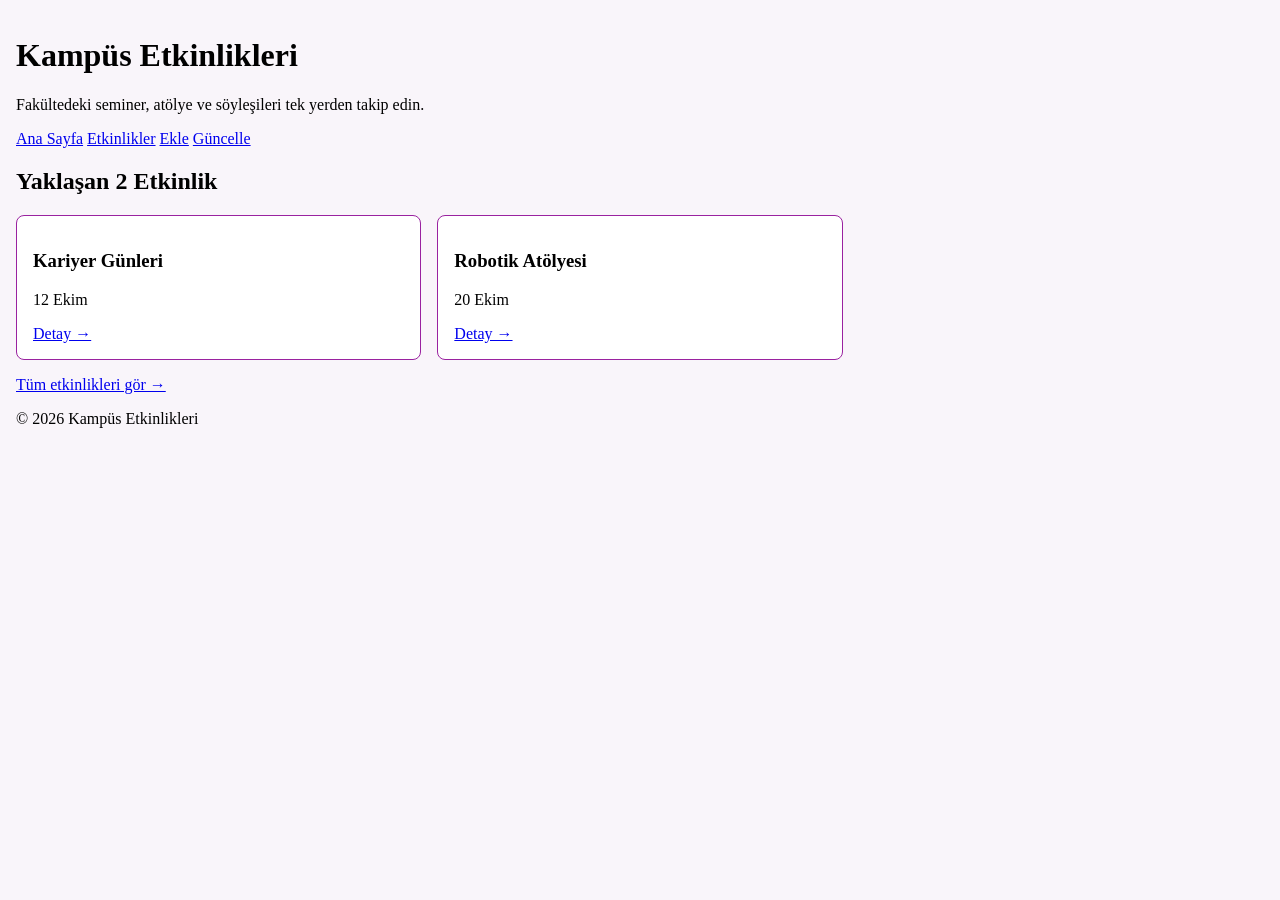
<file: index.html>
<!DOCTYPE html>
<html lang="tr">
<head>
    <meta charset="UTF-8">
    <title>Kampüs Etkinlikleri - Ana Sayfa</title>
    <link rel="stylesheet" href="css/2416501017.css">
</head>
<body>
    <header>
        <h1>Kampüs Etkinlikleri</h1>
        <p>Fakültedeki seminer, atölye ve söyleşileri tek yerden takip edin.</p>
        <nav>
            <a href="index.html">Ana Sayfa</a>
            <a href="etkinlikler.html">Etkinlikler</a>
            <a href="etkinlik-ekle.html">Ekle</a>
            <a href="etkinlik-guncelle.html">Güncelle</a>
        </nav>
    </header>

    <main>
        <h2>Yaklaşan 2 Etkinlik</h2>

        <section>
            <article>
                <h3>Kariyer Günleri</h3>
                <p><time datetime="2026-10-12">12 Ekim</time></p>
                <a href="etkinlik-detay.html">Detay →</a>
            </article>

            <article>
                <h3>Robotik Atölyesi</h3>
                <p><time datetime="2026-10-20">20 Ekim</time></p>
                <a href="etkinlik-detay.html">Detay →</a>
            </article>
        </section>

        <p>
            <a href="etkinlikler.html">Tüm etkinlikleri gör →</a>
        </p>
    </main>

    <footer>
        <p>&copy; 2026 Kampüs Etkinlikleri</p>
    </footer>
</body>
</html>
</file>
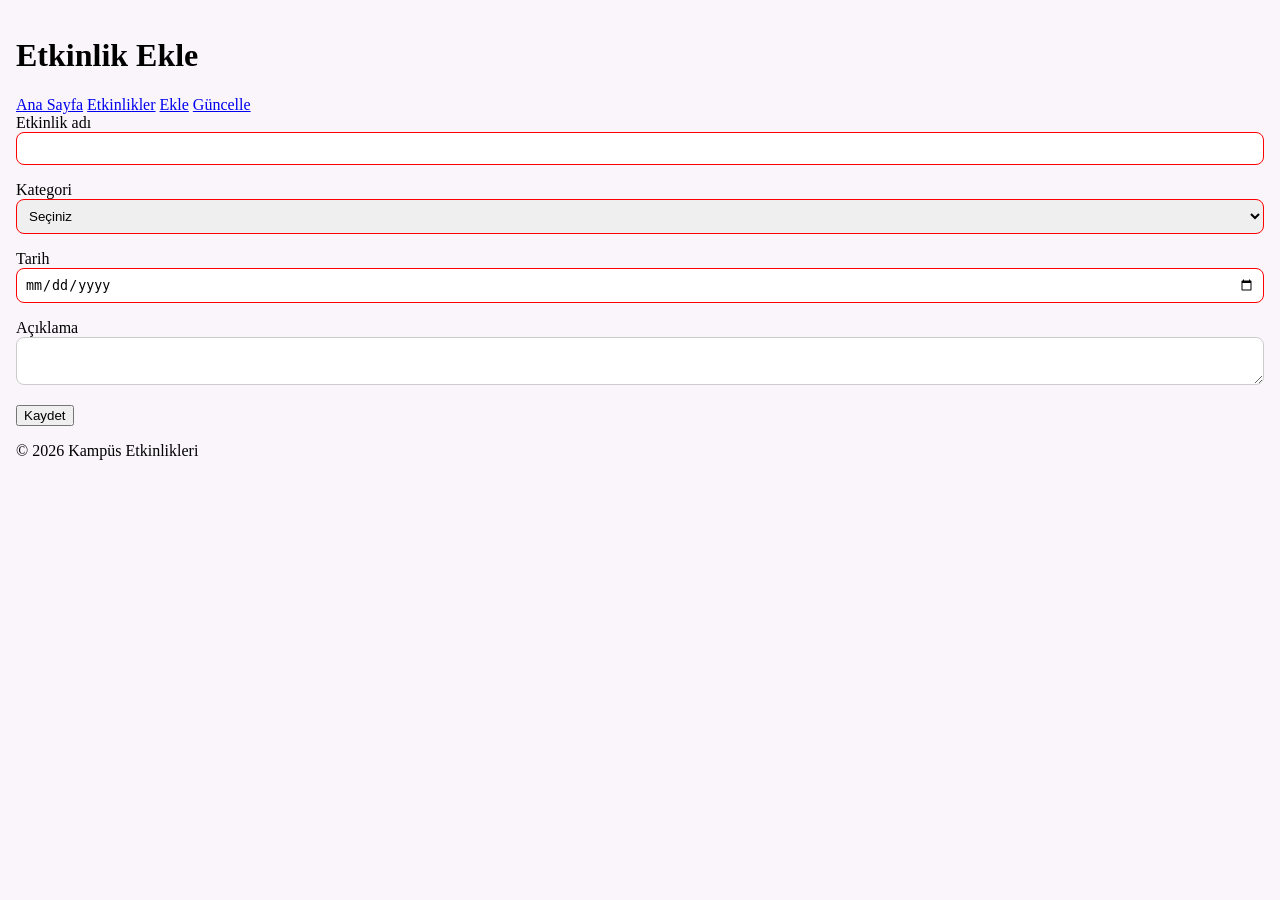
<file: etkinlik-ekle.html>
<!DOCTYPE html>
<html lang="tr">
<head>
    <meta charset="UTF-8">
    <title>Kampüs Etkinlikleri - Etkinlik Ekle</title>
    <link rel="stylesheet" href="css/2416501017.css">
</head>
<body>
    <header>
        <h1>Etkinlik Ekle</h1>
        <nav>
            <a href="index.html">Ana Sayfa</a>
            <a href="etkinlikler.html">Etkinlikler</a>
            <a href="etkinlik-ekle.html">Ekle</a>
            <a href="etkinlik-guncelle.html">Güncelle</a>
        </nav>
    </header>

    <main>
        <form>
            <div>
                <label for="etkinlik-adi">Etkinlik adı</label><br>
                <input type="text" id="etkinlik-adi" required>
            </div>

            <div>
                <label for="kategori">Kategori</label><br>
                <select id="kategori" required>
                    <option value="">Seçiniz</option>
                    <option value="seminer">Seminer</option>
                    <option value="atolye">Atölye</option>
                    <option value="soylesi">Söyleşi</option>
                </select>
            </div>

            <div>
                <label for="tarih">Tarih</label><br>
                <input type="date" id="tarih" required>
            </div>

            <div>
                <label for="aciklama">Açıklama</label><br>
                <textarea id="aciklama"></textarea>
            </div>

            <div>
                <button type="submit">Kaydet</button>
            </div>
        </form>
    </main>

    <footer>
        <p>&copy; 2026 Kampüs Etkinlikleri</p>
    </footer>
</body>
</html>
</file>
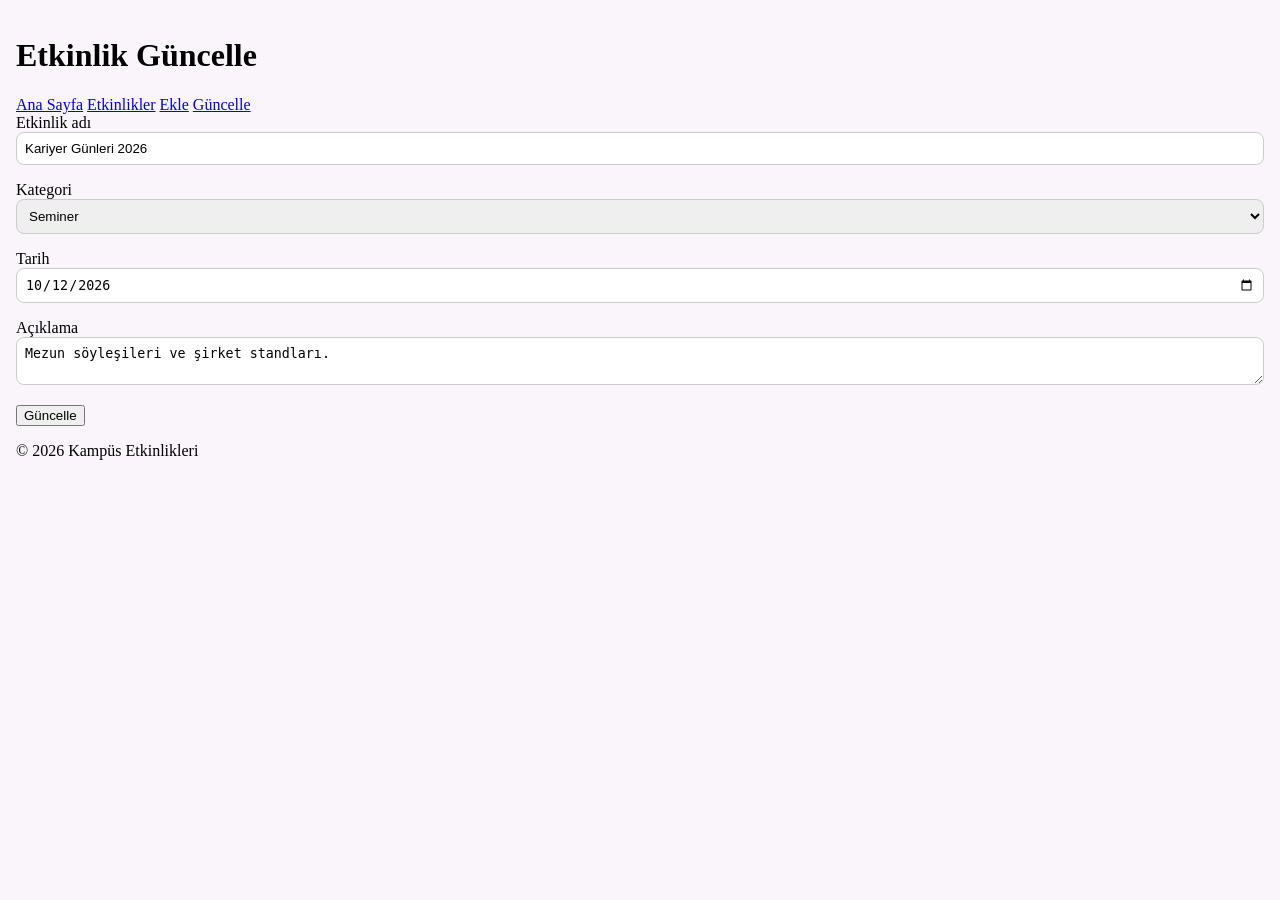
<file: etkinlik-guncelle.html>
<!DOCTYPE html>
<html lang="tr">
<head>
    <meta charset="UTF-8">
    <title>Kampüs Etkinlikleri - Etkinlik Güncelle</title>
    <link rel="stylesheet" href="css/2416501017.css">
</head>
<body>
    <header>
        <h1>Etkinlik Güncelle</h1>
        <nav>
            <a href="index.html">Ana Sayfa</a>
            <a href="etkinlikler.html">Etkinlikler</a>
            <a href="etkinlik-ekle.html">Ekle</a>
            <a href="etkinlik-guncelle.html">Güncelle</a>
        </nav>
    </header>

    <main>
        <form>
            <div>
                <label for="etkinlik-adi">Etkinlik adı</label><br>
                <input type="text" id="etkinlik-adi" value="Kariyer Günleri 2026" required>
            </div>

            <div>
                <label for="kategori">Kategori</label><br>
                <select id="kategori" required>
                    <option value="seminer" selected>Seminer</option>
                    <option value="atolye">Atölye</option>
                    <option value="soylesi">Söyleşi</option>
                </select>
            </div>

            <div>
                <label for="tarih">Tarih</label><br>
                <input type="date" id="tarih" value="2026-10-12" required>
            </div>

            <div>
                <label for="aciklama">Açıklama</label><br>
                <textarea id="aciklama">Mezun söyleşileri ve şirket standları.</textarea>
            </div>

            <div>
                <button type="submit">Güncelle</button>
            </div>
        </form>
    </main>

    <footer>
        <p>&copy; 2026 Kampüs Etkinlikleri</p>
    </footer>
</body>
</html>
</file>
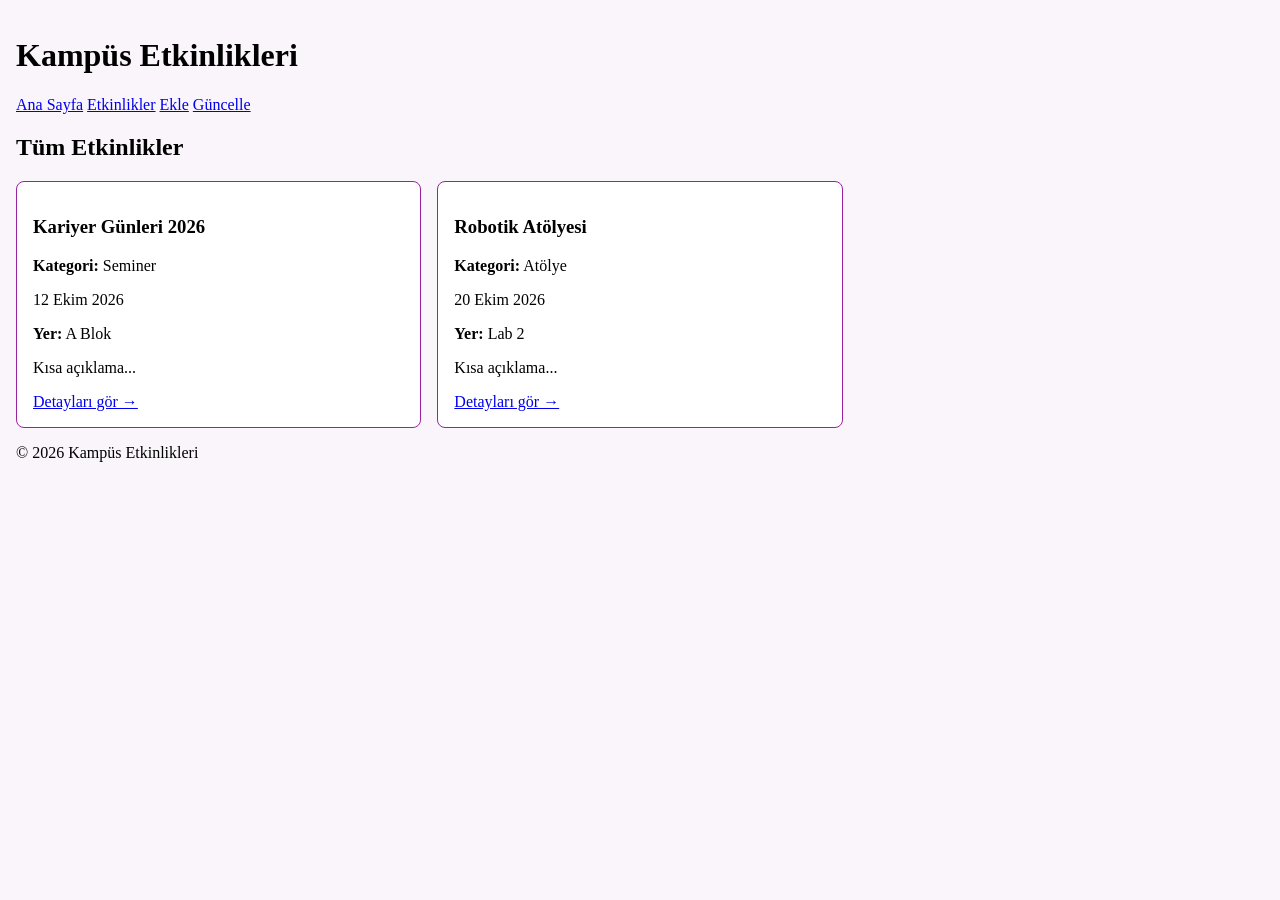
<file: etkinlikler.html>
<!DOCTYPE html>
<html lang="tr">
<head>
    <meta charset="UTF-8">
    <title>Kampüs Etkinlikleri - Etkinlikler</title>
    <link rel="stylesheet" href="css/2416501017.css">
</head>
<body>
    <header>
        <h1>Kampüs Etkinlikleri</h1>
        <nav>
            <a href="index.html">Ana Sayfa</a>
            <a href="etkinlikler.html">Etkinlikler</a>
            <a href="etkinlik-ekle.html">Ekle</a>
            <a href="etkinlik-guncelle.html">Güncelle</a>
        </nav>
    </header>

    <main>
        <h2>Tüm Etkinlikler</h2>

        <!-- Tablolar kaldırıldı, doğrudan section ve article kart yapısına geçildi[cite: 1] -->
        <section>
            <article>
                <h3>Kariyer Günleri 2026</h3>
                <p><strong>Kategori:</strong> Seminer</p>
                <p><time datetime="2026-10-12">12 Ekim 2026</time></p>
                <p><strong>Yer:</strong> A Blok</p>
                <p>Kısa açıklama...</p>
                <a href="etkinlik-detay.html">Detayları gör →</a>
            </article>

            <article>
                <h3>Robotik Atölyesi</h3>
                <p><strong>Kategori:</strong> Atölye</p>
                <p><time datetime="2026-10-20">20 Ekim 2026</time></p>
                <p><strong>Yer:</strong> Lab 2</p>
                <p>Kısa açıklama...</p>
                <a href="etkinlik-detay.html">Detayları gör →</a>
            </article>
        </section>
    </main>

    <footer>
        <p>&copy; 2026 Kampüs Etkinlikleri</p>
    </footer>
</body>
</html>
</file>
<file: css/2416501017.css>
:root {
    --no: 2416501017;
    --ton: mod(var(--no), 360);
    --renk-ana: hsl(var(--ton) 65% 38%);
    --renk-zemin: hsl(var(--ton) 30% 97%);
    --font: "Palatino Linotype", serif;
    --bosluk-m: 1rem;
    --kose: 8px;
}

body {
    font-family: var(--font);
    background-color: var(--renk-zemin);
    margin: 0;
    padding: var(--bosluk-m);
}

/* Kartlar için Grid Yapısı */
section {
    display: grid;
    grid-template-columns: 1fr;
    gap: var(--bosluk-m);
    margin-bottom: var(--bosluk-m);
}

article {
    background-color: white;
    border: 1px solid var(--renk-ana);
    border-radius: var(--kose);
    padding: var(--bosluk-m);
}

/* Geniş ekranlar için 3 sütun */
@media (min-width: 768px) {
    section {
        grid-template-columns: repeat(3, 1fr);
    }
}

/* Form Tasarımı ve Hata Durumu */
form div {
    margin-bottom: var(--bosluk-m);
}

input, select, textarea {
    width: 100%;
    padding: 0.5rem;
    border: 1px solid #ccc;
    border-radius: var(--kose);
    box-sizing: border-box;
}

    /* Boş bırakılıp hata veren zorunlu alanlar */
    input:invalid, select:invalid, textarea:invalid {
        border-color: red;
    }

/* Detay Sayfası Yerleşimi */
.detay-kutusu {
    display: grid;
    grid-template-columns: 1fr;
    gap: var(--bosluk-m);
}

@media (min-width: 768px) {
    .detay-kutusu {
        grid-template-columns: 1fr 1fr;
    }
}
</file>
